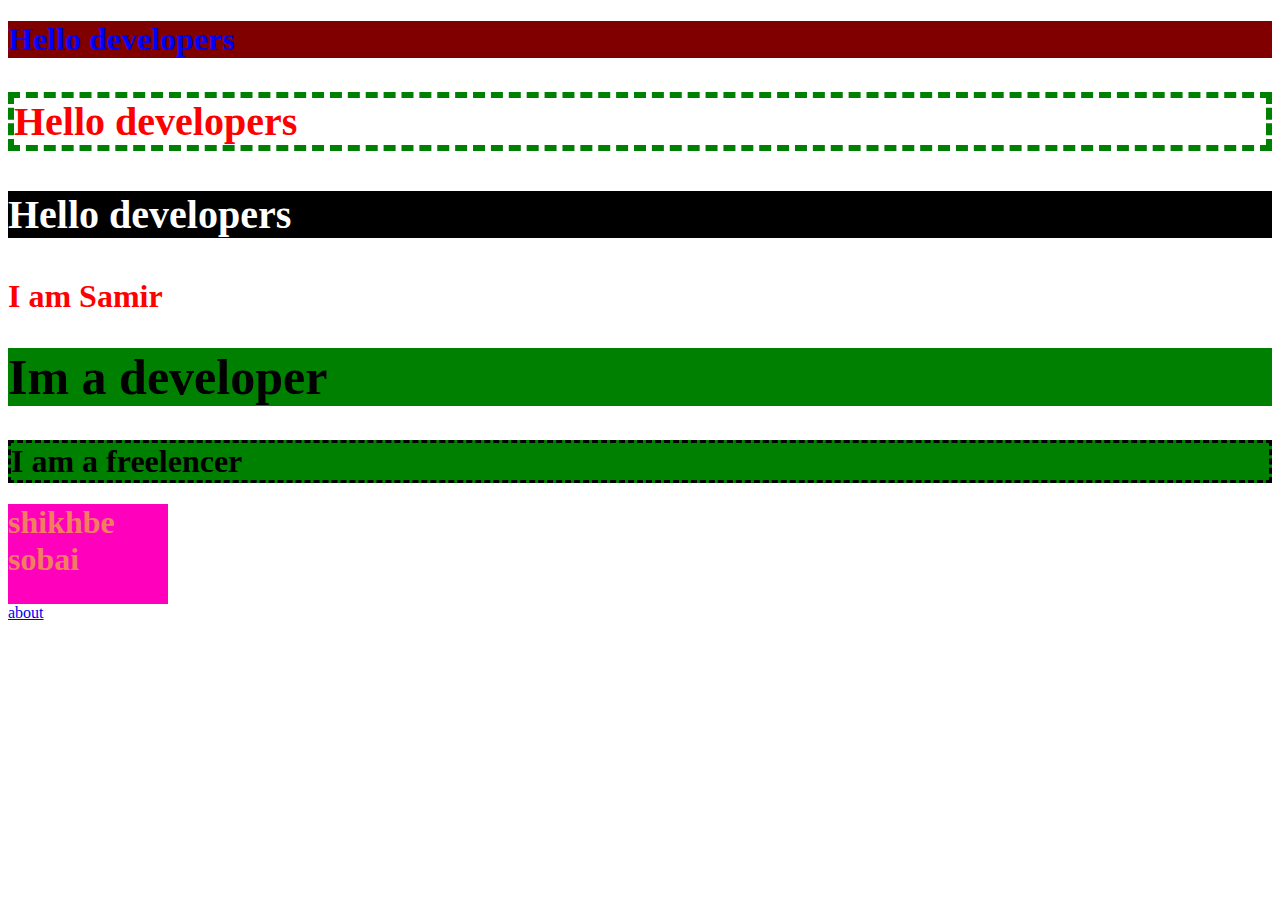
<file: index.html>
<!DOCTYPE html>
<html lang="en">

<head>

	<meta charset="utf-8">
    <style>
    	h2{/*
    		color:red;
    		font-size: 40px;
    		border-width: 20px;
    		border-style: solid;
    		border-color: green;
    		*/
    		font-size:   40px;
    		color: red; 
    		border: 6px dashed green;
    	}
    	
    </style>
	<title>Home</title>
	<link rel="stylesheet" type="text/css" href="css/style.css">
</head>
<body>
	<h1 style="color: blue; background-color: maroon">Hello developers</h1>
	<h2>Hello developers</h2>
	<h3>Hello developers</h3>
	<h1 id="color">I am Samir</h1>
	<h1 class="background" id="font">Im a developer</h1>
	<h1 class="background border">I am a freelencer</h1>
<div>
	<h1>shikhbe sobai</h1>
</div>
<a href="about.html">about</a>

</body>
</html>
</file>
<file: css/style.css>
h3{
	color:white;
	background-color:black;
	font-size: 40px; 
}
h1{
	border: 5px red;
}
.background{
	background-color: green;
	border: 5px;
}
.border{
	border: dashed;
}
#color{
	color: red;
}
#font{
	font-size: 50px;
}
div{
	width: 10rem;
	height: 100px;
	background-color: #ff00bc;
	color: rgb(228,255,0,.5);
}
</file>
